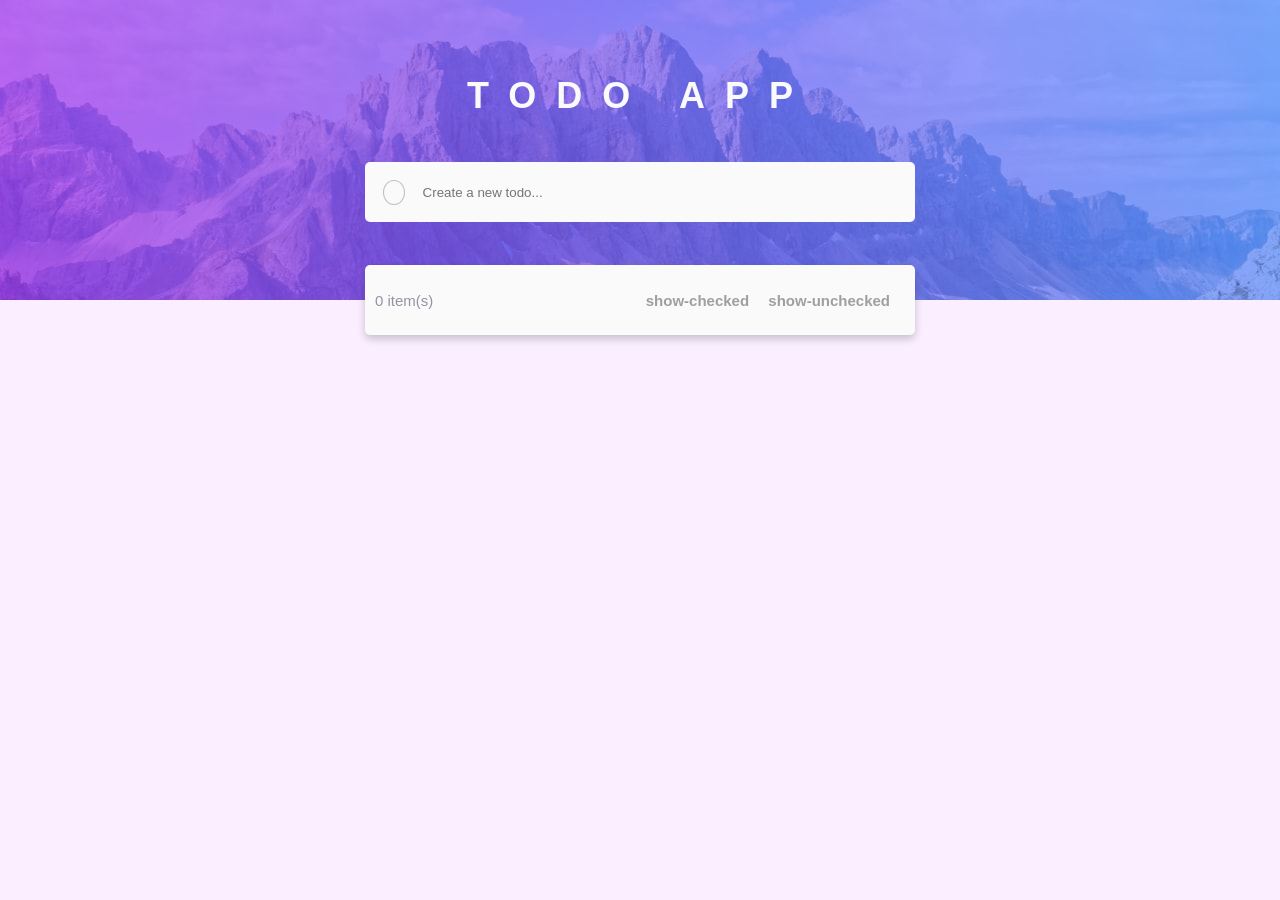
<file: index.html>
<!DOCTYPE html>
<html lang="en">
  <head>
    <meta name="viewport" content="width=device-width, initial-scale=1.0" />
    <title>TODO Application</title>
    <script src="./js/script.js" type="text/javascript"></script>
    <style type="text/css">
      @import "./Style/style.css";
    </style>
    <link rel="stylesheet" type="text/css" href="./Style/style.css" />
  </head>
  <body>
    <div style="width: 100%" class="bg-img"></div>
    <div class="full">
      <header>
        <div>
          <h1>TODO APP</h1>
        </div>
        <form id="new-task-form">
          <div class="content">
            <input id="task-checkbox" type="checkbox" />
            <input
              type="text"
              id="new-task-input"
              placeholder="Create a new todo..."
            />
          </div>
        </form>
        <span id="fill-span">Please fill out the task text</span>
      </header>
      <main>
        <section class="task-list">
          <div id="tasks"></div>
        </section>
        <section class="actions">
          <span id="counter">0 item(s)</span>
          <span id="btn">
            <button id="show-checked">show-checked</button>
            <button id="show-unchecked">show-unchecked</button>
          </span>
        </section>
      </main>
    </div>
  </body>
</html>
</file>
<file: Style/style.css>
* {
  padding: 0;
  margin: 0;
  font-family: "Josefin Sans", sans-serif;
  font-size: 18;
}
body {
  background-color: hsla(283, 100%, 91%, 0.365);
}
.bg-img {
  position: absolute;
  height: 300px;
  background: url(../images/bg-desktop-light.jpg) no-repeat center top / cover;
}
.full {
  position: absolute;
  display: flex;
  width: 100%;
  flex-direction: column;
  align-items: center;
  top: 60px;
}
header {
  width: min(550px, 90%);
}
header > div {
  display: flex;
  justify-content: center;
  margin: 15px 0px 50px;
}
h1 {
  font-size: 36px;
  color: hsl(0, 0%, 98%);
  font-weight: 700;
  height: 37px;
  letter-spacing: 20px;
}
#new-task-form .content {
  border-radius: 5px;
  height: 60px;
  position: relative;
  display: flex;
  flex-direction: row;
  background-color: hsl(0, 0%, 98%);
}
#fill-span {
  color: red;
  font-weight: 400;
  visibility: hidden;
}
input[type~="text"] {
  border: none;
  width: 100%;
  height: 100%;
  background-color: transparent;
  font-weight: 400;
}
input[type~="text"]:focus {
  outline: none;
}
input[type="checkbox"] {
  appearance: none;
  border-radius: 50%;
  border: 1px solid #bfbfbf;
  cursor: pointer;
  width: 25px;
  height: 25px;
  margin: 17.5px;
}
input[type="checkbox"]:hover {
  background: linear-gradient(rgba(87, 221, 255, 0.5), rgb(192, 88, 243, 0.5));
}
input[type="checkbox"]:checked {
  background: linear-gradient(rgba(87, 221, 255), rgb(192, 88, 243));
}
input[type="checkbox"]:checked::after {
  position: absolute;
  content: " ";
  left: 18.5px;
  top: 20px;
  width: 20px;
  height: 20px;
  background: url(../images/icon-check.svg) no-repeat center / contain;
}
main {
  position: relative;
  width: min(550px, 90%);
  border: none;
  margin-top: 25px;
  background-color: hsl(0, 0%, 98%);
  border-radius: 5px;
  box-shadow: 0px 4px 8px 0 rgb(0, 0, 0, 0.2);
}
.task {
  border-bottom: 1px solid rgb(0, 0, 0, 0.2);
  height: 60px;
}
.task:hover {
  height: 90px;
}
.task .content {
  height: 60px;
  width: 100%;
  display: flex;
}
.act {
  position: absolute;
  right: 0px;
  display: none;
}
.task:hover .act {
  display: block;
}
button {
  margin-right: 15px;
  border: none;
  background-color: transparent;
  color: rgba(128, 128, 128, 0.75);
  font-size: 15px;
  font-weight: 600;
  cursor: pointer;
}
button:hover {
  color: rgba(128, 128, 128);
}
button:disabled {
  text-decoration: line-through;
}
.actions {
  display: flex;
  align-items: center;
  margin: 10px;
  justify-content: space-between;
  height: 50px;
  font-size: 15px;
  color: hsl(236, 9%, 61%);
}
footer {
  display: flex;
  position: absolute;
  bottom: 5px;
  width: 100%;
  justify-content: center;
}

@media (max-width: 600px) {
  * {
    font-size: 15px;
  }
  .bg-img {
    height: 200px;
    background-image: url(../images/bg-mobile-light.jpg);
  }
  main {
    margin-top: 15px;
  }
  .task {
    height: 50px;
  }
  h1 {
    font-size: 25px;
    height: 25px;
  }

  .actions span {
    font-size: 12px;
  }
  .actions span button {
    font-size: 12px;
  }
  header > div {
    margin-top: 0px;
    margin-bottom: 25px;
  }
  #new-task-form .content {
    height: 50px;
  }
  input[type="checkbox"] {
    width: 20px;
    height: 20px;
  }
  input[type="checkbox"]:checked::after {
    left: 19px;
    width: 15px;
    height: 15px;
  }
  .actions {
    height: 40px;
  }
}
.after-checked {
  text-decoration: line-through;
  color: green;
}
</file>
